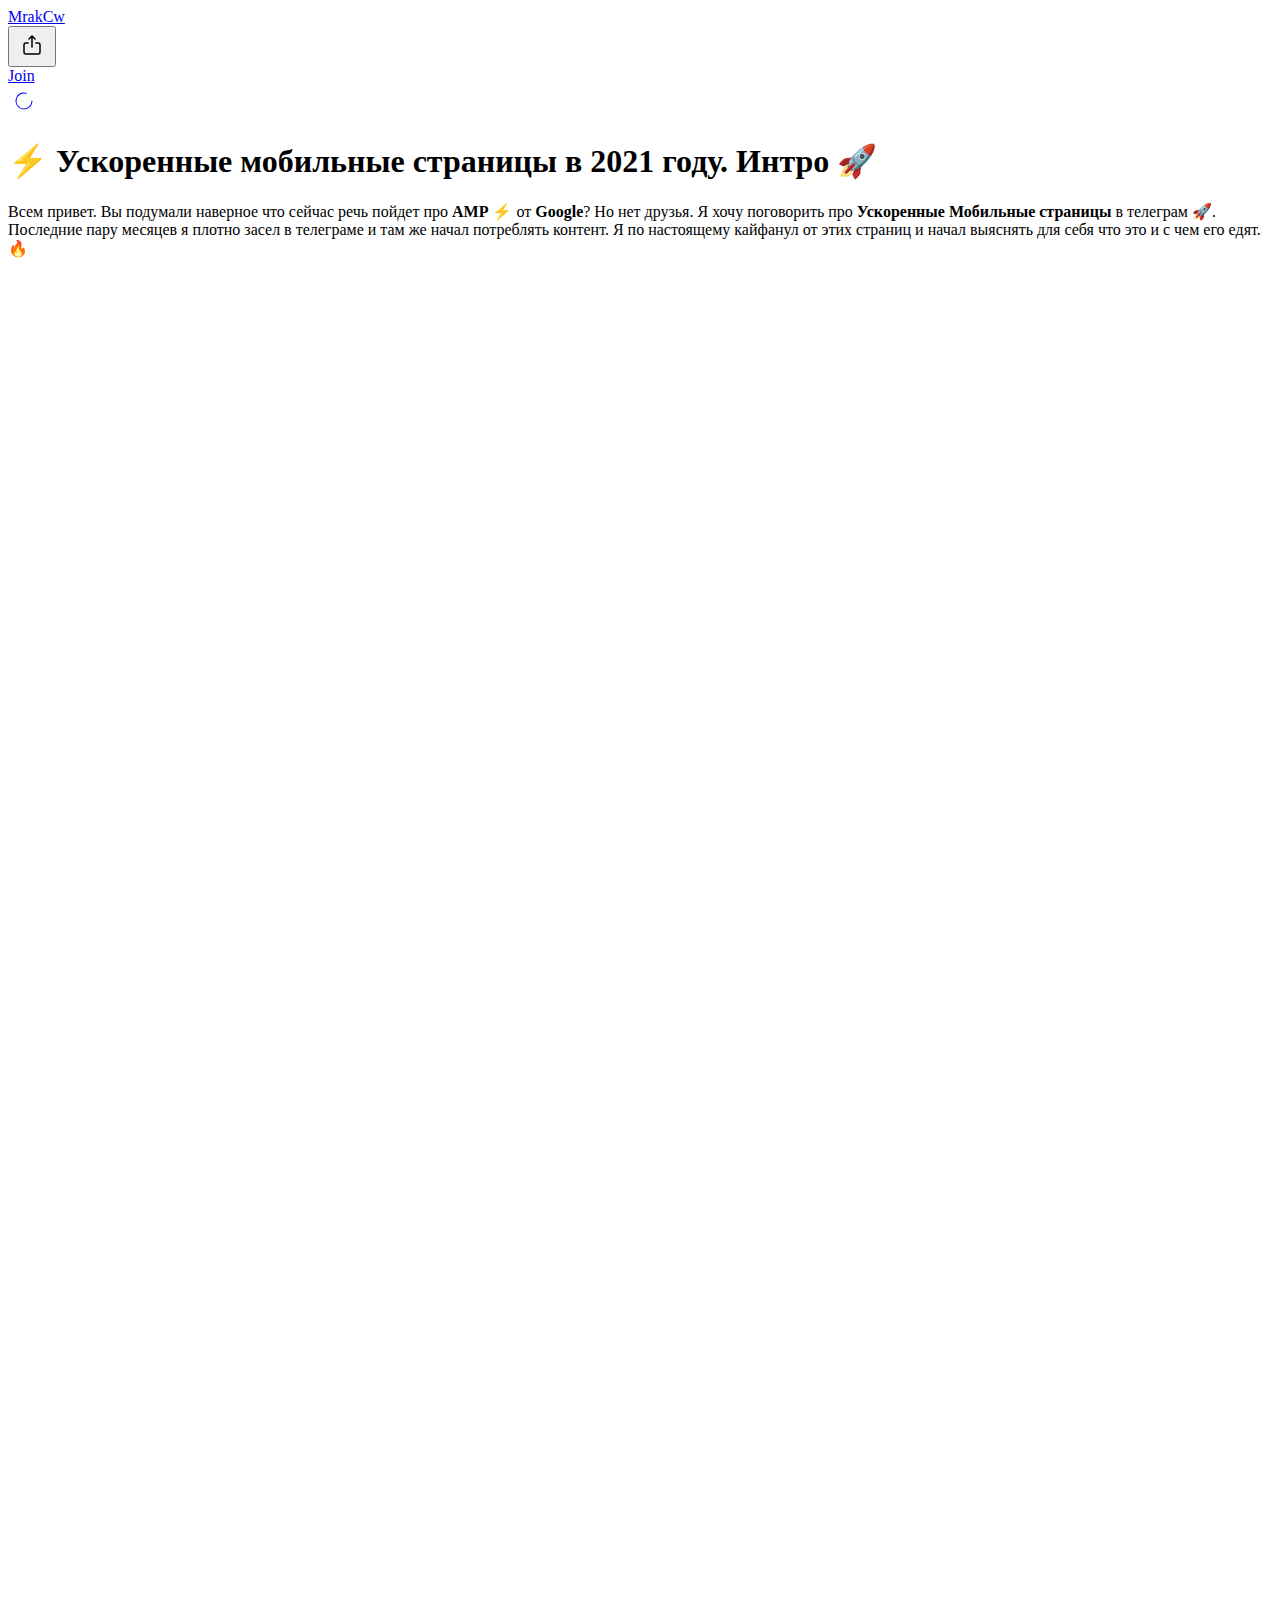
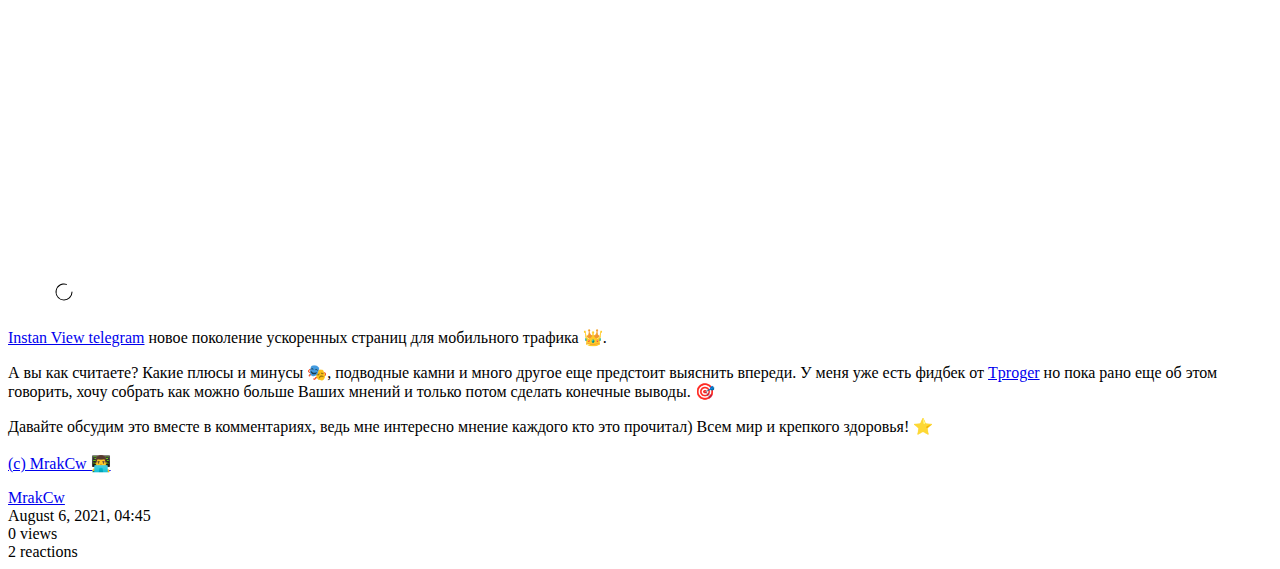
<file: blog/instant-view/index.html>
<!DOCTYPE html>
<html data-vue-meta-server-rendered lang="en" data-theme="auto" data-vue-meta="%7B%22lang%22:%7B%22tt%22:%22en%22%7D,%22data-theme%22:%7B%22tt%22:%22auto%22%7D%7D">

	<head>
		<meta name="robots" content="noindex, nofollow, noarchive">
		<title>⚡ Ускоренные мобильные страницы в 2021 году. Интро 🚀 — Teletype</title>
		<meta data-vue-meta="tt" http-equiv="content-type" content="text/html; charset=UTF-8" data-vmid="content-type">
		<meta data-vue-meta="tt" name="viewport" content="width=device-width, initial-scale=1, user-scalable=no" data-vmid="viewport">
		<meta data-vue-meta="tt" name="apple-mobile-web-app-capable" content="yes" data-vmid="apple-mobile-web-app-capable">
		<meta data-vue-meta="tt" name="apple-mobile-web-app-status-bar-style" content="default" data-vmid="apple-mobile-web-app-status-bar-style">
		<meta data-vue-meta="tt" property="og:url" content="https://blog.mrakcw.cc.ua//instant-view?cda=" data-vmid="og:url">
		<meta data-vue-meta="tt" property="og:site_name" content="Teletype" data-vmid="og:site_name">
		<meta data-vue-meta="tt" property="fb:app_id" content="560168947526654" data-vmid="fb:app_id">
		<meta data-vue-meta="tt" property="tg:site_verification" content="g7j8/rPFXfhyrq5q0QQV7EsYWv4=" data-vmid="tg:site_verification">
		<meta data-vue-meta="tt" property="fb:pages" content="124472808071141" data-vmid="fb:pages">
		<meta data-vue-meta="tt" property="twitter:card" content="summary_large_image" data-vmid="twitter:card">
		<meta data-vue-meta="tt" name="format-detection" content="telephone=no" data-vmid="format-detection">
		<meta data-vue-meta="tt" property="og:type" content="article" data-vmid="og:type">
		<meta data-vue-meta="tt" name="author" content="MrakCw" data-vmid="name:author">
		<meta data-vue-meta="tt" name="description" content="Всем привет. Вы подумали наверное что сейчас речь пойдет про AMP ⚡ от Google? Но нет друзья. Я хочу поговорить про Ускоренные Мобильные..." data-vmid="name:description">
		<meta data-vue-meta="tt" property="author" content="MrakCw" data-vmid="prop:author">
		<meta data-vue-meta="tt" property="og:updated_time" content="2021-12-14T23:29:56.238Z" data-vmid="og:updated_time">
		<meta data-vue-meta="tt" property="og:title" content="⚡ Ускоренные мобильные страницы в 2021 году. Интро 🚀" data-vmid="og:title">
		<meta data-vue-meta="tt" property="twitter:title" content="⚡ Ускоренные мобильные страницы в 2021 году. Интро 🚀" data-vmid="twitter:title">
		<meta data-vue-meta="tt" property="og:description" content="Всем привет. Вы подумали наверное что сейчас речь пойдет про AMP ⚡ от Google? Но нет друзья. Я хочу поговорить про Ускоренные Мобильные..." data-vmid="og:description">
		<meta data-vue-meta="tt" property="twitter:description" content="Всем привет. Вы подумали наверное что сейчас речь пойдет про AMP ⚡ от Google? Но нет друзья. Я хочу поговорить про Ускоренные Мобильные..." data-vmid="twitter:description">
		<meta data-vue-meta="tt" property="og:image" content="https://img2.teletype.in/files/51/7e/517e6f67-a744-4895-b483-4a65f1fc4f0d.png" data-vmid="og:image">
		<meta data-vue-meta="tt" property="twitter:image" content="https://img2.teletype.in/files/51/7e/517e6f67-a744-4895-b483-4a65f1fc4f0d.png" data-vmid="twitter:image">
		<meta data-vue-meta="tt" property="og:image:type" content="image/png" data-vmid="og:image:type">
		<meta data-vue-meta="tt" property="og:image:width" content="1200" data-vmid="og:image:width">
		<meta data-vue-meta="tt" property="og:image:height" content="630" data-vmid="og:image:height">
		<meta data-vue-meta="tt" property="article:author" content="MrakCw" data-vmid="article:author">
		<meta data-vue-meta="tt" property="article:author_url" content="https://blog.mrakcw.cc.ua/" data-vmid="article:author_url">
		<meta data-vue-meta="tt" property="article:published_time" content="2021-08-06T04:45:35.207Z" data-vmid="article:published_time">
		<meta data-vue-meta="tt" property="article:modified_time" content="2021-12-14T23:29:56.238Z" data-vmid="article:modified_time">

		<link rel="icon" type="image/x-icon" href="/favicon.ico" data-vmid="fav:ico">
		<link rel="icon" type="image/svg+xml" href="https://teletype.in/static/images/favicon.00a79e5cb99b54eefcbc24ef42b63b6a.svg" data-vmid="fav:svg">
		<link rel="apple-touch-icon" href="https://teletype.in/static/images/apple-touch-icon.13a32bb54bdfb592c7f574ad53849ba2.png" data-vmid="ati">
		<link data-vue-meta="tt" rel="search" type="application/opensearchdescription+xml" title="Teletype" href="https://teletype.in/opensearch.xml" data-vmid="opensearch">
		<link data-vue-meta="tt" rel="cannonical" href="/instant-view" data-vmid="cannonical">
		<link data-vue-meta="tt" rel="alternate" href="/instant-view" hreflang="x-default" data-vmid="alt:lang">
		<link rel="preload" href="https://teletype.in/static/vendors~main.3abf5102fea84c6afeb0.js" as="script">
		<link rel="preload" href="https://teletype.in/static/main.3abf5102fea84c6afeb0.css" as="style">
		<link rel="preload" href="https://teletype.in/static/main.3abf5102fea84c6afeb0.js" as="script">
		<link rel="prefetch" href="https://teletype.in/static/OneSignalSDKUpdaterWorker.js">
		<link rel="prefetch" href="https://teletype.in/static/OneSignalSDKWorker.js">
		<link rel="prefetch" href="https://teletype.in/static/article-misc.3abf5102fea84c6afeb0.css">
		<link rel="prefetch" href="https://teletype.in/static/article-misc.3abf5102fea84c6afeb0.js">
		<link rel="prefetch" href="https://teletype.in/static/comments.3abf5102fea84c6afeb0.css">
		<link rel="prefetch" href="https://teletype.in/static/comments.3abf5102fea84c6afeb0.js">
		<link rel="prefetch" href="https://teletype.in/static/editor-page.3abf5102fea84c6afeb0.css">
		<link rel="prefetch" href="https://teletype.in/static/editor-page.3abf5102fea84c6afeb0.js">
		<link rel="prefetch" href="https://teletype.in/static/lebedev.3abf5102fea84c6afeb0.css">
		<link rel="prefetch" href="https://teletype.in/static/lebedev.3abf5102fea84c6afeb0.js">
		<link rel="prefetch" href="https://teletype.in/static/login-page.3abf5102fea84c6afeb0.css">
		<link rel="prefetch" href="https://teletype.in/static/login-page.3abf5102fea84c6afeb0.js">
		<link rel="prefetch" href="https://teletype.in/static/main-page.3abf5102fea84c6afeb0.css">
		<link rel="prefetch" href="https://teletype.in/static/main-page.3abf5102fea84c6afeb0.js">
		<link rel="prefetch" href="https://teletype.in/static/popups.3abf5102fea84c6afeb0.css">
		<link rel="prefetch" href="https://teletype.in/static/popups.3abf5102fea84c6afeb0.js">
		<link rel="prefetch" href="https://teletype.in/static/search-page.3abf5102fea84c6afeb0.css">
		<link rel="prefetch" href="https://teletype.in/static/search-page.3abf5102fea84c6afeb0.js">
		<link rel="prefetch" href="https://teletype.in/static/varlamov.3abf5102fea84c6afeb0.css">
		<link rel="prefetch" href="https://teletype.in/static/varlamov.3abf5102fea84c6afeb0.js">
		<link rel="prefetch" href="https://teletype.in/static/vendors~editor.3abf5102fea84c6afeb0.js">
		<link rel="prefetch" href="https://teletype.in/static/vendors~editor~highlight.3abf5102fea84c6afeb0.js">
		<link rel="stylesheet" href="https://teletype.in/static/main.3abf5102fea84c6afeb0.css">
	</head>

	<body>
		<div id="app" data-server-rendered="true">
			<div class="layout" data-v-0dfba350>
				<div class="menu" data-v-50a2fa34 data-v-0dfba350>
					<div class="menu__backdrop" data-v-50a2fa34></div>
					<div class="menu__wrap" data-v-50a2fa34>
						<div class="menu__item m_wrap" data-v-50a2fa34><a href="/" class="lnk menu__blog router-link-active" data-v-50a2fa34>
								<div class="menu__blog_userpic" style="background-image:url('https://img3.teletype.in/files/ae/2f/ae2f2a77-b607-4a4f-b045-aeb695aa144a.jpeg');" data-v-50a2fa34></div>
								<div class="menu__blog_name" data-v-50a2fa34>MrakCw</div>
							</a>
							<!---->
						</div>
						<div class="menu__split" data-v-50a2fa34></div>
						<div class="menu__item" data-v-50a2fa34>
							<!---->
							<div class="menu__buttons" data-v-50a2fa34>
								<!----><button title="Share" class="iconButton" data-v-25e88d98 data-v-0dfba350><svg xmlns="http://www.w3.org/2000/svg" width="32" height="32" fill="currentColor" viewBox="0 0 32 32" class="iconButton__icon icon" data-v-0dfba350>
										<path fill-rule="evenodd" d="M7.25 16A2.75 2.75 0 0110 13.25h2a.75.75 0 010 1.5h-2c-.69 0-1.25.56-1.25 1.25v7c0 .69.56 1.25 1.25 1.25h12c.69 0 1.25-.56 1.25-1.25v-7c0-.69-.56-1.25-1.25-1.25h-2a.75.75 0 010-1.5h2A2.75 2.75 0 0124.75 16v7A2.75 2.75 0 0122 25.75H10A2.75 2.75 0 017.25 23v-7z" clip-rule="evenodd"></path>
										<path fill-rule="evenodd" d="M16 6.25c.209 0 .398.085.534.223L19.53 9.47a.75.75 0 11-1.06 1.06l-1.72-1.72V18a.75.75 0 01-1.5 0V8.811l-1.719 1.72a.75.75 0 11-1.06-1.061l2.999-3a.75.75 0 01.53-.22z" clip-rule="evenodd"></path>
									</svg>
									<!---->
									<!----></button>
								<!---->
								<!----><a href="https://teletype.in/login/registration?redir=https%3A%2F%2Fblog.mrakcw.cc.ua%2Finstant-view%3Fcda%3D" type="filled" class="button m_color_action m_type_filled m_border_rounded" data-v-c7deb9d8 data-v-50a2fa34>
									<div class="button__content" data-v-c7deb9d8>
										<!----><span class="button__text" data-v-c7deb9d8>Join</span>
										<!---->
									</div>
									<div class="button__loading" data-v-c7deb9d8><svg xmlns="http://www.w3.org/2000/svg" width="32" height="32" fill="currentColor" viewBox="0 0 32 32" class="icon" data-v-c7deb9d8>
											<path fill-rule="evenodd" d="M7.5 16a8.5 8.5 0 0111.156-8.077.5.5 0 11-.312.95A7.5 7.5 0 1023.5 16a.5.5 0 011 0 8.5 8.5 0 01-17 0z" clip-rule="evenodd"></path>
										</svg></div>
									<!---->
								</a></div>
						</div>
					</div>
					<!---->
				</div>
				<div class="layout__content m_main article" data-v-0dfba350>
					<div itemscope="itemscope" itemtype="http://schema.org/Article" class="article__container" data-v-0dfba350>
						<header class="article__header" data-v-0dfba350>
							<div class="article__status" data-v-0dfba350>
								<!---->
								<!---->
							</div>
							<!---->
							<h1 itemprop="headline" class="article__header_title" data-v-0dfba350>⚡ Ускоренные мобильные страницы в 2021 году. Интро 🚀</h1>
						</header>
						<article itemprop="articleBody" class="article__content text" data-v-0dfba350>
							<p data-anchor="t0X5" data-node-id="1"><a name="t0X5"></a>Всем привет. Вы подумали наверное что сейчас речь пойдет про <strong data-node-id="2">AMP</strong> ⚡ от <strong data-node-id="3">Google</strong>? Но нет друзья. Я хочу поговорить про <strong data-node-id="4">Ускоренные Мобильные страницы </strong>в телеграм 🚀. Последние пару месяцев я плотно засел в телеграме и там же начал потреблять контент. Я по настоящему кайфанул от этих страниц и начал выяснять для себя что это и с чем его едят. 🔥</p>
							<figure itemscope="itemscope" itemtype="http://schema.org/ImageObject" data-anchor="ecIT" data-node-id="5" class="m_column"><a name="ecIT"></a>
								<div class="wrap"><noscript><img src="https://img2.teletype.in/files/94/1e/941e5517-684c-4100-8ccd-b7962419b8f5.png" itemprop="contentUrl" id="ecIT" width="1250" height="1598"></noscript><svg version="1.1" width="1250" viewBox="0 0 1250 1598" class="spacer"></svg>
									<div class="loader">
										<div class="preloader m_central" data-v-029decd4><svg xmlns="http://www.w3.org/2000/svg" width="32" height="32" fill="currentColor" viewBox="0 0 32 32" class="icon" data-v-029decd4>
												<path fill-rule="evenodd" d="M7.5 16a8.5 8.5 0 0111.156-8.077.5.5 0 11-.312.95A7.5 7.5 0 1023.5 16a.5.5 0 011 0 8.5 8.5 0 01-17 0z" clip-rule="evenodd"></path>
											</svg></div>
									</div>
								</div>
								<!---->
							</figure>
							<p data-anchor="OmVS" data-node-id="7"><a name="OmVS"></a><a href="https://instantview.telegram.org/" target="_blank" data-node-id="8">Instan View telegram</a> новое поколение ускоренных страниц для мобильного трафика 👑. </p>
							<p data-anchor="icX4" data-node-id="9"><a name="icX4"></a>А вы как считаете? Какие плюсы и минусы 🎭, подводные камни и много другое еще предстоит выяснить впереди. У меня уже есть фидбек от <a href="https://tproger.ru/" target="_blank" data-node-id="10">Tproger</a> но пока рано еще об этом говорить, хочу собрать как можно больше Ваших мнений и только потом сделать<strong data-node-id="11"> </strong>конечные выводы. 🎯</p>
							<p data-anchor="x4fT" data-node-id="12"><a name="x4fT"></a>Давайте обсудим это вместе в комментариях, ведь мне интересно мнение каждого кто это прочитал) Всем мир и крепкого здоровья! ⭐<br><br><a href="https://mrakcw.cc.ua/" target="_blank" data-node-id="13">(c) MrakCw 👨‍💻</a></p>
						</article>
						<!---->
						<div class="article__info" data-v-0dfba350>
							<div class="article__info_section" data-v-0dfba350>
								<div class="articleInfo" data-v-9cecee1c data-v-0dfba350>
									<!----><a href="/" class="lnk articleInfo__item m_link router-link-active m_link" data-v-9cecee1c><span class="articleInfo__item_text" data-v-9cecee1c>MrakCw</span></a>
									<div class="articleInfo__item" data-v-9cecee1c><span class="articleInfo__item_text" data-v-9cecee1c>August 6, 2021, 04:45</span></div>
									<div class="articleInfo__item" data-v-9cecee1c>
										<!----><span class="articleInfo__item_text" data-v-9cecee1c>0</span><span class="articleInfo__item_text" data-v-9cecee1c> views</span></div>
									<!---->
									<div class="articleInfo__item" data-v-9cecee1c>
										<!----><span class="articleInfo__item_text" data-v-9cecee1c>2</span><span class="articleInfo__item_text" data-v-9cecee1c> reactions</span></div>
									<!---->
								</div>
							</div>
							<!---->
							<!---->
							<!---->
							<!---->
							<!---->
							<!---->
						</div>
					</div>
					<!---->
				</div>
			</div>
			<!---->
			<!---->
			<!---->
			<!---->
			<!---->
			<!---->
			<!---->
			<!---->
		</div>
		<script>
			window.__INITIAL_STATE__ = {
				"config": {
					"version": "4.21.1",
					"app_version": "4.21.1-3138",
					"build_number": 3138,
					"app": {
						"name": "teletype",
						"title": "Teletype",
						"url": {
							"assets": "https:\u002F\u002Fteletype.in",
							"media": "https:\u002F\u002Fteletype.in\u002Ffiles",
							"site": "https:\u002F\u002Fteletype.in",
							"api": "https:\u002F\u002Fteletype.in\u002Fapi",
							"updater": "wss:\u002F\u002Fteletype.in\u002Fupdater",
							"media_api": "https:\u002F\u002Fteletype.in\u002Fmedia"
						},
						"links": {
							"tos": "https:\u002F\u002Fjournal.teletype.in\u002Flegal",
							"journal": "https:\u002F\u002Fjournal.teletype.in\u002F",
							"privacy": "https:\u002F\u002Fjournal.teletype.in\u002Flegal-privacy",
							"domains": "https:\u002F\u002Fjournal.teletype.in\u002Fdomains",
							"features": "https:\u002F\u002Fjournal.teletype.in\u002Ffeatures",
							"updates": "https:\u002F\u002Fjournal.teletype.in\u002F+updates",
							"email": "mailbox@teletype.in"
						},
						"service": {
							"facebook": "560168947526654",
							"facebook_pages": "124472808071141",
							"vk": "5866492",
							"metrika": "42100904",
							"ga": "G-74SRE9LWC4",
							"facebook_pixel": "2021101668138555",
							"google": "589698636327-74fehjo4inhlnkc237ulk51petqlem42.apps.googleusercontent.com",
							"tg_iv": "g7j8\u002FrPFXfhyrq5q0QQV7EsYWv4=",
							"tg_login": "TeletypeAppBot",
							"twitch_id": "lxc0c8o0u0l42bo1smeno623bnlxhs",
							"twitch_redirect": "https:\u002F\u002Fteletype.in\u002F.twitch-callback",
							"apple_id": "in.teletype.web",
							"apple_redirect": "https:\u002F\u002Fteletype.in\u002F.siwa",
							"recaptcha": "6Lf-zgAVAAAAAJIxQX0tdkzpFySG2e607DdgqRF-"
						},
						"pushes": {
							"app_id": "9185fd40-8599-4ea3-a2e7-f4e88560970e",
							"auto_register": false,
							"notify_button": false,
							"iframe_path": "pushes",
							"subscribe_path": "pushes\u002Fsubscribe"
						},
						"domains": {
							"protocol": "http:",
							"port": null
						},
						"articles_on_page": 10,
						"max_users_topics": 10,
						"max_menu_items": 10,
						"max_user_blogs": 5,
						"autosave_timeout": 15000,
						"views_scrolls": 5000,
						"articles_reactions": {
							"default": ["👍", "👎"],
							"max_uniq": 10
						},
						"comments": {
							"can_edit_period": 300000,
							"autoupdate_period": 15000,
							"max_depth": 3,
							"compact_from": 2,
							"thread_collapse": 25,
							"whitelist": {
								"formats": ["bold", "italic", "strike", "code", "link", "code"],
								"items": ["p", "blockquote", "pre", "image", "youtube", "vimeo"]
							}
						},
						"media": {
							"accept": [{
								"ext": ".jpg",
								"type": "jpg",
								"types": ["image\u002Fjpeg"]
							}, {
								"ext": ".png",
								"type": "png",
								"types": ["image\u002Fpng"]
							}, {
								"ext": ".gif",
								"type": "gif",
								"types": ["image\u002Fgif"]
							}],
							"max_size": 5242880,
							"max_userpic_size": 1048576
						},
						"langs": {
							"aliases": {
								"ru": ["ru", "be", "uk", "ky", "ab", "mo", "et", "lv"],
								"en": ["en"]
							},
							"default": "en"
						}
					},
					"data": {
						"ttl": {
							"account": 60000,
							"blog_articles": 600000,
							"showcase": 60000,
							"article": 60000,
							"blog": 5000,
							"search": 5000,
							"unsplash": 60000,
							"comments": 15000,
							"notifications": 60000,
							"emoji": 10000000
						}
					}
				},
				"domain": "blog.mrakcw.cc.ua",
				"timezone": 0,
				"lid": "47b0b251-8f7d-5ba9-8ce3-97ef0ab5011c",
				"url": "https:\u002F\u002Fblog.mrakcw.cc.ua\u002F\u002Finstant-view?cda=",
				"account": {
					"_loading": false,
					"id": null,
					"blog_id": null,
					"blogs": null,
					"can_create_blog": null,
					"uri": null,
					"selected_blog": null,
					"lang": null,
					"darkmode": null,
					"popup_open": false
				},
				"langs": {
					"lang": "en"
				},
				"user_ga": "UA-208925477-1",
				"articles": {
					"items": {
						"3776892": {
							"id": 3776892,
							"uri": "instant-view",
							"created_at": "2021-08-06T04:45:35.207Z",
							"published_at": "2021-08-06T04:45:35.208Z",
							"last_edited_at": "2021-12-14T23:29:56.238Z",
							"title": "⚡ Ускоренные мобильные страницы в 2021 году. Интро 🚀",
							"text": "\u003Cdocument\u003E\n\u003Cp anchor=\"t0X5\"\u003EВсем привет. Вы подумали наверное что сейчас речь пойдет про \u003Cstrong\u003EAMP\u003C\u002Fstrong\u003E ⚡ от \u003Cstrong\u003EGoogle\u003C\u002Fstrong\u003E? Но нет друзья. Я хочу поговорить про \u003Cstrong\u003EУскоренные Мобильные страницы \u003C\u002Fstrong\u003Eв телеграм 🚀. Последние пару месяцев я плотно засел в телеграме и там же начал потреблять контент. Я по настоящему кайфанул от этих страниц и начал выяснять для себя что это и с чем его едят. 🔥\u003C\u002Fp\u003E\n\u003Cimage src=\"https:\u002F\u002Fimg2.teletype.in\u002Ffiles\u002F94\u002F1e\u002F941e5517-684c-4100-8ccd-b7962419b8f5.png\" anchor=\"ecIT\" size=\"column\" width=1250 height=1598 naturalWidth=1250 naturalHeight=1598\u003E\n\u003Ccaption\u003E\u003C\u002Fcaption\u003E\n\u003C\u002Fimage\u003E\n\u003Cp anchor=\"OmVS\"\u003E\u003Ca href=\"https:\u002F\u002Finstantview.telegram.org\u002F\"\u003EInstan View telegram\u003C\u002Fa\u003E новое поколение ускоренных страниц для мобильного трафика 👑. \u003C\u002Fp\u003E\n\u003Cp anchor=\"icX4\"\u003EА вы как считаете? Какие плюсы и минусы 🎭, подводные камни и много другое еще предстоит выяснить впереди. У меня уже есть фидбек от \u003Ca href=\"https:\u002F\u002Ftproger.ru\u002F\"\u003ETproger\u003C\u002Fa\u003E но пока рано еще об этом говорить, хочу собрать как можно больше Ваших мнений и только потом сделать\u003Cstrong\u003E \u003C\u002Fstrong\u003Eконечные выводы. 🎯\u003C\u002Fp\u003E\n\u003Cp anchor=\"x4fT\"\u003EДавайте обсудим это вместе в комментариях, ведь мне интересно мнение каждого кто это прочитал) Всем мир и крепкого здоровья! ⭐\n\n\u003Ca href=\"https:\u002F\u002Fmrakcw.cc.ua\u002F\"\u003E(c) MrakCw 👨‍💻\u003C\u002Fa\u003E\u003C\u002Fp\u003E\n\u003C\u002Fdocument\u003E",
							"cut": "\u003Cdocument\u003E\n\u003Cimage src=\"https:\u002F\u002Fimg2.teletype.in\u002Ffiles\u002F94\u002F1e\u002F941e5517-684c-4100-8ccd-b7962419b8f5.png\" anchor=\"ecIT\" size=\"column\" width=1250 height=1598 naturalWidth=1250 naturalHeight=1598 \u002F\u003E\n\u003Cp\u003EВсем привет. Вы подумали наверное что сейчас речь пойдет про AMP ⚡ от Google? Но нет друзья. Я хочу поговорить про Ускоренные Мобильные страницы в телеграм 🚀. Последние пару месяцев я плотно засел в телеграме и там же начал потреблять контент. Я по настоящему кайфанул от этих страниц и начал выяснять для себя что это и с чем его едят. 🔥\u003C\u002Fp\u003E\n\u003C\u002Fdocument\u003E",
							"sharing_title": null,
							"sharing_text": "Всем привет. Вы подумали наверное что сейчас речь пойдет про AMP ⚡ от Google? Но нет друзья. Я хочу поговорить про Ускоренные Мобильные...",
							"sharing_image": "https:\u002F\u002Fimg2.teletype.in\u002Ffiles\u002F51\u002F7e\u002F517e6f67-a744-4895-b483-4a65f1fc4f0d.png",
							"sharing_type": "image",
							"comments_enabled": true,
							"reactions_enabled": true,
							"visibility": "all",
							"allow_indexing": true,
							"adult": false,
							"heading_style": {},
							"views": null,
							"comments": null,
							"reactions": "2",
							"author_id": 688102,
							"creator_id": 688102,
							"author": {
								"id": 688102,
								"uri": "mrakcw",
								"domain": "blog.mrakcw.cc.ua",
								"domain_https": true,
								"name": "MrakCw",
								"userpic": "https:\u002F\u002Fimg3.teletype.in\u002Ffiles\u002Fae\u002F2f\u002Fae2f2a77-b607-4a4f-b045-aeb695aa144a.jpeg",
								"list_style": null,
								"verified": false,
								"comments_enabled": true,
								"reactions_enabled": true,
								"show_teammates": true
							},
							"creator": {
								"id": 688102,
								"uri": "mrakcw",
								"domain": "blog.mrakcw.cc.ua",
								"domain_https": true,
								"name": "MrakCw",
								"userpic": "https:\u002F\u002Fimg3.teletype.in\u002Ffiles\u002Fae\u002F2f\u002Fae2f2a77-b607-4a4f-b045-aeb695aa144a.jpeg",
								"verified": false
							},
							"topics": null,
							"related_articles": [],
							"_loadTime": 1639540652242
						}
					},
					"loading": false,
					"neighbors": {}
				},
				"error": null,
				"defer": null,
				"inited": false,
				"user_ym": null,
				"feed": {
					"list": null,
					"popular": null,
					"trending": null,
					"featured": null,
					"suggestions": null
				},
				"articles_reactions": {
					"items": {},
					"loading": false
				},
				"comments": {
					"loading": false,
					"items": {}
				},
				"blogs": {
					"items": [],
					"blocked_teammates": [],
					"blocked_users": [],
					"settings": {
						"items": [],
						"suggests": {
							"teammates": [],
							"topics": []
						},
						"settings": {
							"open": false,
							"blog_id": null,
							"section": null
						},
						"new_blog": {
							"open": false
						}
					}
				},
				"blog_articles": {
					"loading": false,
					"items": {}
				},
				"search": {
					"loading": {
						"search": false,
						"suggest": false
					},
					"search": {
						"query": "",
						"blog_id": null,
						"articles": [],
						"blogs": [],
						"offset": {
							"blogs": 0,
							"articles": 0
						},
						"total": {
							"blogs": 0,
							"articles": 0
						}
					},
					"suggest": []
				},
				"drafts": {
					"items": []
				},
				"imports": {
					"items": [],
					"loading": false
				},
				"emojis": {
					"data": [],
					"loading": null,
					"loadTime": 0,
					"query": ""
				},
				"varlamov": {
					"footer": [],
					"trending": [],
					"youtube": [],
					"socials": {},
					"about": {},
					"editorial": {},
					"_full": null,
					"_loaded": false,
					"_loadTime": 0
				}
			};
			(function () {
				var s;
				(s = document.currentScript || document.scripts[document.scripts.length - 1]).parentNode.removeChild(s);
			}());
		</script>
		<script src="https://teletype.in/static/vendors~main.3abf5102fea84c6afeb0.js" defer></script>
		<script src="https://teletype.in/static/main.3abf5102fea84c6afeb0.js" defer></script>
		<script data-vmid="sgtag1" data-body="true" src="https://www.googletagmanager.com/gtag/js?id=G-74SRE9LWC4" async></script>
		<script data-vmid="sgtag2" data-body="true" type="application/javascript">
			window.dataLayer = window.dataLayer || [];

			function gtag() {
				dataLayer.push(arguments);
			};
			gtag('js', new Date());
			(function (s, u) {
				s && gtag('config', s);
				u && gtag('config', u);
			})('G-74SRE9LWC4', 'UA-208925477-1');
		</script>
		<script data-vmid="sfbevents" data-body="true" type="application/javascript">
			! function (f, b, e, v, n, t, s) {
				if (f.fbq) return;
				n = f.fbq = function () {
					n.callMethod ? n.callMethod.apply(n, arguments) : n.queue.push(arguments)
				};
				if (!f._fbq) f._fbq = n;
				n.push = n;
				n.loaded = !0;
				n.version = '2.0';
				n.queue = [];
				t = b.createElement(e);
				t.async = !0;
				t.src = v;
				s = b.getElementsByTagName(e)[0];
				s.parentNode.insertBefore(t, s)
			}(window, document, 'script', 'https://connect.facebook.net/en_US/fbevents.js');
		</script>
		<script data-vmid="smetrika" data-body="true" type="application/javascript">
			(function (m, e, t, r, i, k, a) {
				m[i] = m[i] || function () {
					(m[i].a = m[i].a || []).push(arguments)
				};
				m[i].l = 1 * new Date();
				k = e.createElement(t), a = e.getElementsByTagName(t)[0], k.async = 1, k.src = r, a.parentNode.insertBefore(k, a)
			})(window, document, "script", "https://mc.yandex.ru/metrika/tag.js", "ym");
			(function (c, o) {
				c && ym(c, "init", o);
			})('42100904', {
				clickmap: true,
				trackLinks: true,
				accurateTrackBounce: true,
				webvisor: false,
				trackHash: true
			});
			(function (c, o) {
				c && ym(c, "init", o);
			})('', {
				clickmap: true,
				trackLinks: true,
				accurateTrackBounce: true,
				webvisor: true,
				trackHash: true
			});
		</script>
		<noscript data-vmid="nsmetrika" data-body="true"><img src="https://mc.yandex.ru/watch/42100904" style="position:absolute; left:-9999px;" alt="" /></noscript><noscript data-vmid="nsfbpixep" data-body="true"><img src="https://www.facebook.com/tr?id=2021101668138555&ev=PageView&noscript=1" height="1" width="1" style="display:none" alt="" /></noscript>
	</body>

</html>
</file>
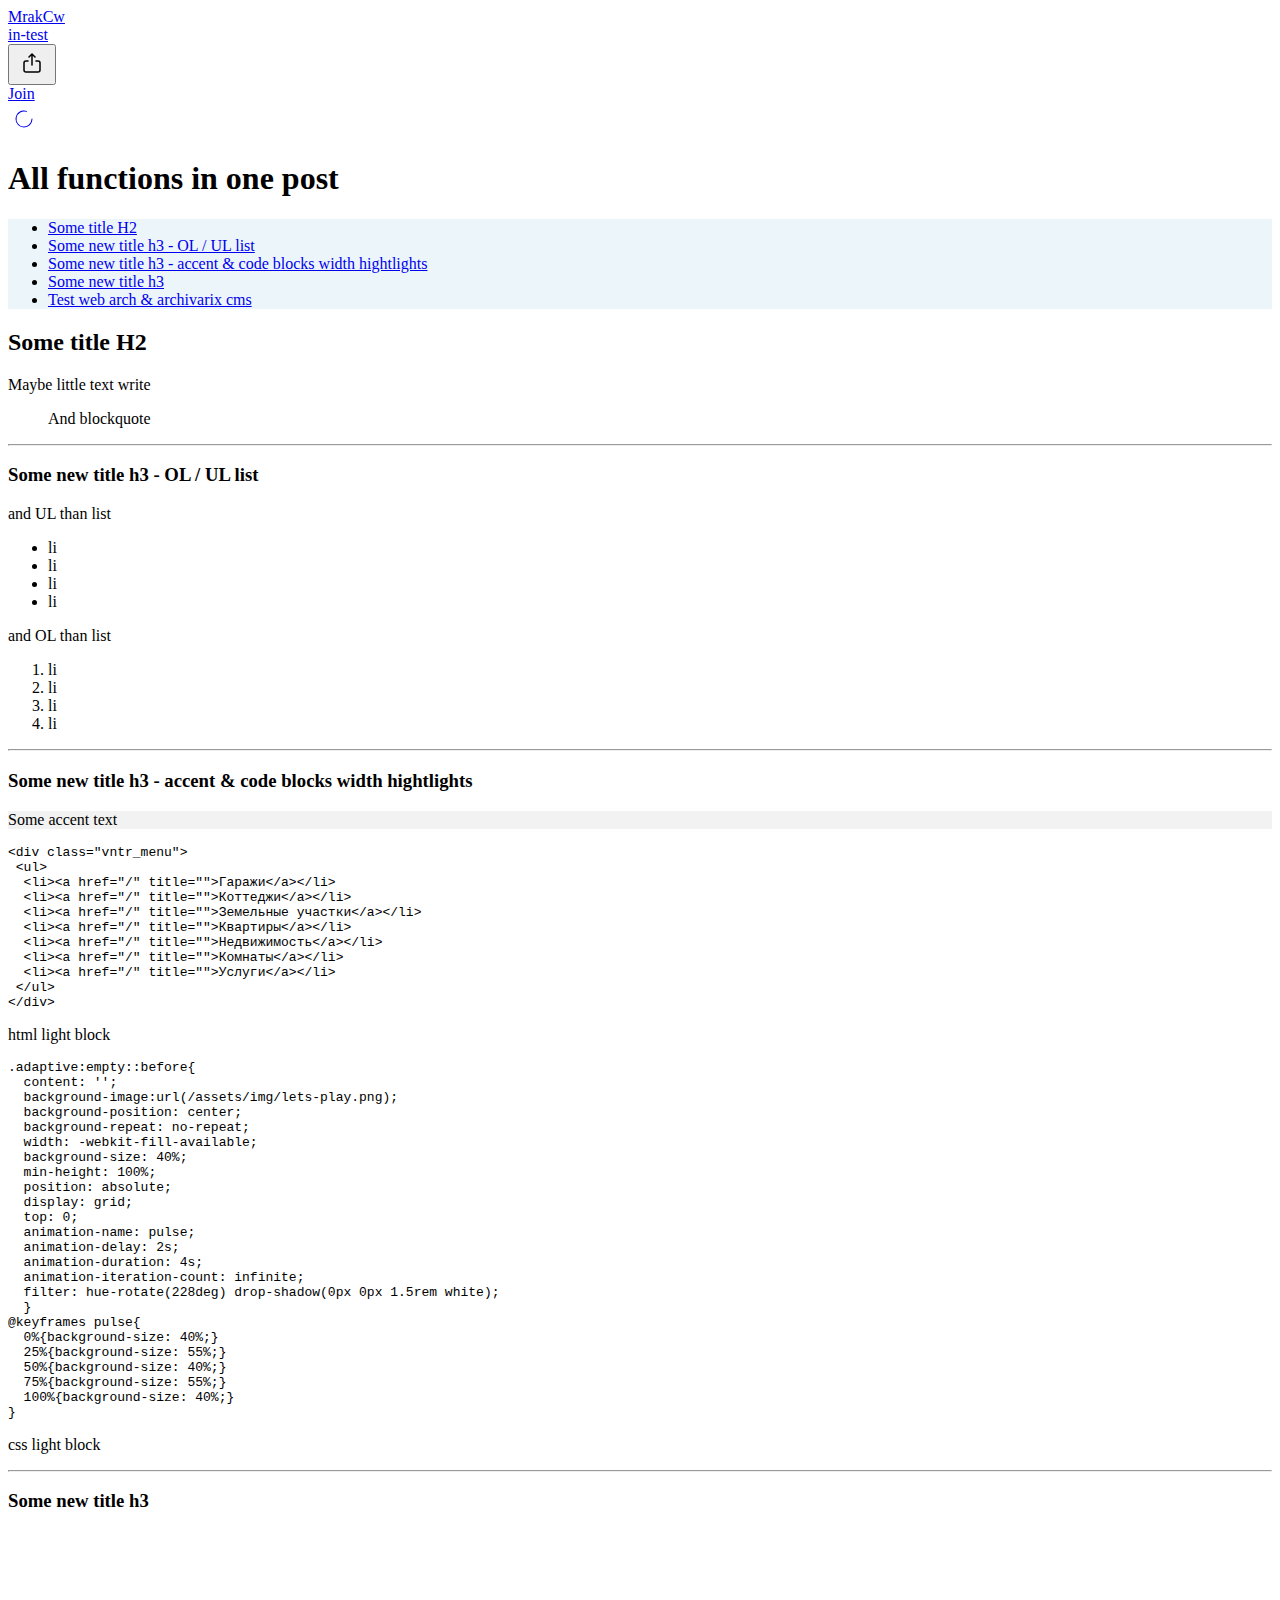
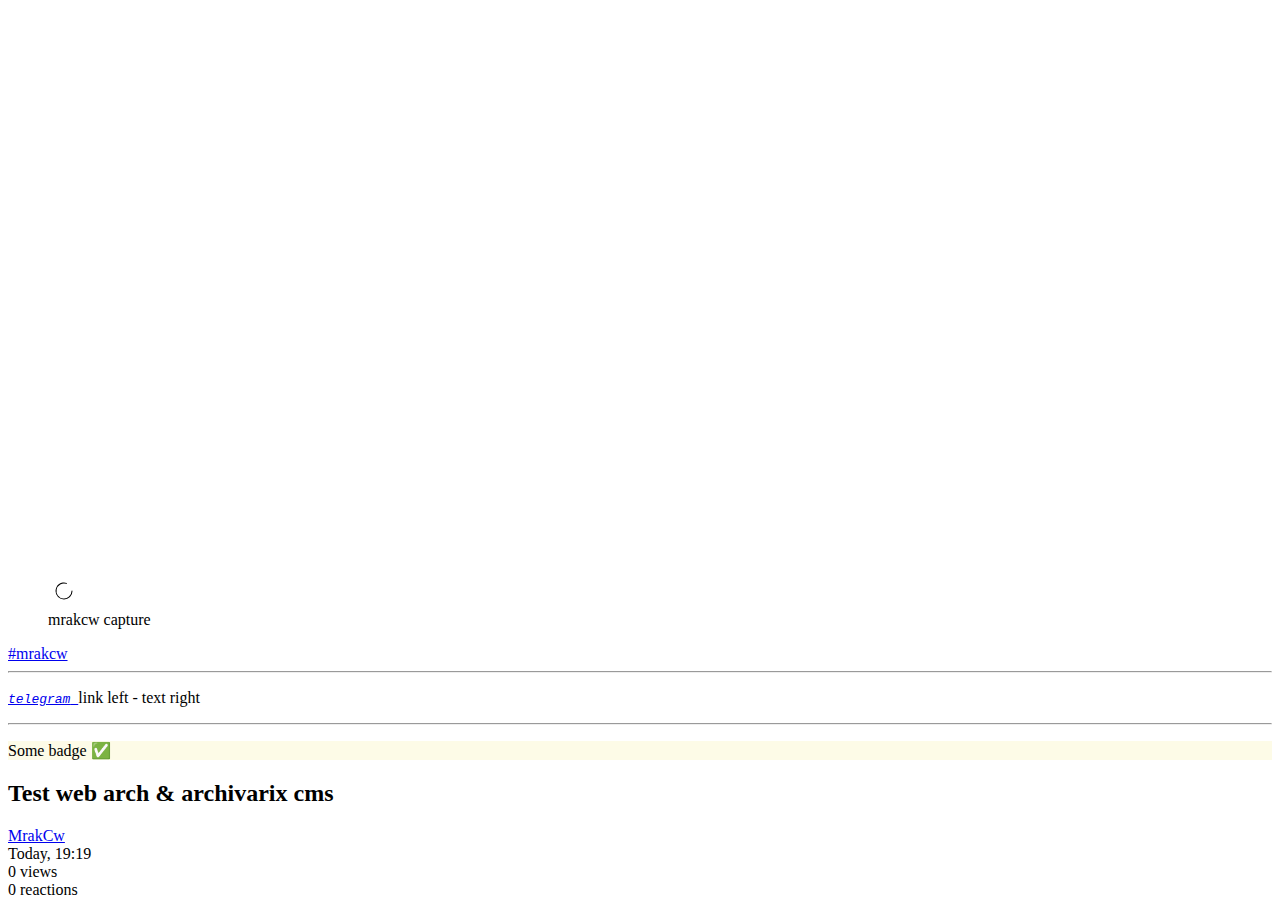
<file: blog/malaguti/index.html>
<!DOCTYPE html>
<html data-vue-meta-server-rendered lang="en" data-theme="auto" data-vue-meta="%7B%22lang%22:%7B%22tt%22:%22en%22%7D,%22data-theme%22:%7B%22tt%22:%22auto%22%7D%7D">

	<head>
	<meta name="robots" content="noindex, nofollow, noarchive">
		<title>All functions in one post — Teletype</title>
		<meta data-vue-meta="tt" http-equiv="content-type" content="text/html; charset=UTF-8" data-vmid="content-type">
		<meta data-vue-meta="tt" name="viewport" content="width=device-width, initial-scale=1, user-scalable=no" data-vmid="viewport">
		<meta data-vue-meta="tt" name="apple-mobile-web-app-capable" content="yes" data-vmid="apple-mobile-web-app-capable">
		<meta data-vue-meta="tt" name="apple-mobile-web-app-status-bar-style" content="default" data-vmid="apple-mobile-web-app-status-bar-style">
		<meta data-vue-meta="tt" property="og:url" content="https://blog.mrakcw.cc.ua//test-template?cda=" data-vmid="og:url">
		<meta data-vue-meta="tt" property="og:site_name" content="Teletype" data-vmid="og:site_name">
		<meta data-vue-meta="tt" property="fb:app_id" content="560168947526654" data-vmid="fb:app_id">
		<meta data-vue-meta="tt" property="tg:site_verification" content="g7j8/rPFXfhyrq5q0QQV7EsYWv4=" data-vmid="tg:site_verification">
		<meta data-vue-meta="tt" property="fb:pages" content="124472808071141" data-vmid="fb:pages">
		<meta data-vue-meta="tt" property="twitter:card" content="summary_large_image" data-vmid="twitter:card">
		<meta data-vue-meta="tt" name="robots" content="noindex" data-vmid="robots">
		<meta data-vue-meta="tt" name="format-detection" content="telephone=no" data-vmid="format-detection">
		<meta data-vue-meta="tt" property="og:type" content="article" data-vmid="og:type">
		<meta data-vue-meta="tt" name="author" content="MrakCw" data-vmid="name:author">
		<meta data-vue-meta="tt" name="description" content="Maybe little text write - desc" data-vmid="name:description">
		<meta data-vue-meta="tt" property="author" content="MrakCw" data-vmid="prop:author">
		<meta data-vue-meta="tt" property="og:updated_time" content="2021-12-15T23:47:40.992Z" data-vmid="og:updated_time">
		<meta data-vue-meta="tt" property="og:title" content="All functions in one post - title" data-vmid="og:title">
		<meta data-vue-meta="tt" property="twitter:title" content="All functions in one post - title" data-vmid="twitter:title">
		<meta data-vue-meta="tt" property="og:description" content="Maybe little text write - desc" data-vmid="og:description">
		<meta data-vue-meta="tt" property="twitter:description" content="Maybe little text write - desc" data-vmid="twitter:description">
		<meta data-vue-meta="tt" property="og:image" content="https://img4.teletype.in/files/b7/8a/b78a635c-84f6-41e0-b611-09643cd3e29d.jpeg" data-vmid="og:image">
		<meta data-vue-meta="tt" property="twitter:image" content="https://img4.teletype.in/files/b7/8a/b78a635c-84f6-41e0-b611-09643cd3e29d.jpeg" data-vmid="twitter:image">
		<meta data-vue-meta="tt" property="og:image:type" content="image/png" data-vmid="og:image:type">
		<meta data-vue-meta="tt" property="og:image:width" content="1200" data-vmid="og:image:width">
		<meta data-vue-meta="tt" property="og:image:height" content="630" data-vmid="og:image:height">
		<meta data-vue-meta="tt" property="article:section" content="in-test" data-vmid="article:section">
		<meta data-vue-meta="tt" property="article:author" content="MrakCw" data-vmid="article:author">
		<meta data-vue-meta="tt" property="article:author_url" content="https://blog.mrakcw.cc.ua/" data-vmid="article:author_url">
		<meta data-vue-meta="tt" property="article:published_time" content="2021-12-15T19:19:15.876Z" data-vmid="article:published_time">
		<meta data-vue-meta="tt" property="article:modified_time" content="2021-12-15T23:47:40.992Z" data-vmid="article:modified_time">

		<link rel="icon" type="image/x-icon" href="/favicon.ico" data-vmid="fav:ico">
		<link rel="icon" type="image/svg+xml" href="https://teletype.in/static/images/favicon.00a79e5cb99b54eefcbc24ef42b63b6a.svg" data-vmid="fav:svg">
		<link rel="apple-touch-icon" href="https://teletype.in/static/images/apple-touch-icon.13a32bb54bdfb592c7f574ad53849ba2.png" data-vmid="ati">
		<link data-vue-meta="tt" rel="search" type="application/opensearchdescription+xml" title="Teletype" href="https://teletype.in/opensearch.xml" data-vmid="opensearch">
		<link data-vue-meta="tt" rel="cannonical" href="/test-template" data-vmid="cannonical">
		<link data-vue-meta="tt" rel="alternate" href="/test-template" hreflang="x-default" data-vmid="alt:lang">
		<link rel="preload" href="https://teletype.in/static/vendors~main.3abf5102fea84c6afeb0.js" as="script">
		<link rel="preload" href="https://teletype.in/static/main.3abf5102fea84c6afeb0.css" as="style">
		<link rel="preload" href="https://teletype.in/static/main.3abf5102fea84c6afeb0.js" as="script">
		<link rel="prefetch" href="https://teletype.in/static/OneSignalSDKUpdaterWorker.js">
		<link rel="prefetch" href="https://teletype.in/static/OneSignalSDKWorker.js">
		<link rel="prefetch" href="https://teletype.in/static/article-misc.3abf5102fea84c6afeb0.css">
		<link rel="prefetch" href="https://teletype.in/static/article-misc.3abf5102fea84c6afeb0.js">
		<link rel="prefetch" href="https://teletype.in/static/comments.3abf5102fea84c6afeb0.css">
		<link rel="prefetch" href="https://teletype.in/static/comments.3abf5102fea84c6afeb0.js">
		<link rel="prefetch" href="https://teletype.in/static/editor-page.3abf5102fea84c6afeb0.css">
		<link rel="prefetch" href="https://teletype.in/static/editor-page.3abf5102fea84c6afeb0.js">
		<link rel="prefetch" href="https://teletype.in/static/lebedev.3abf5102fea84c6afeb0.css">
		<link rel="prefetch" href="https://teletype.in/static/lebedev.3abf5102fea84c6afeb0.js">
		<link rel="prefetch" href="https://teletype.in/static/login-page.3abf5102fea84c6afeb0.css">
		<link rel="prefetch" href="https://teletype.in/static/login-page.3abf5102fea84c6afeb0.js">
		<link rel="prefetch" href="https://teletype.in/static/main-page.3abf5102fea84c6afeb0.css">
		<link rel="prefetch" href="https://teletype.in/static/main-page.3abf5102fea84c6afeb0.js">
		<link rel="prefetch" href="https://teletype.in/static/popups.3abf5102fea84c6afeb0.css">
		<link rel="prefetch" href="https://teletype.in/static/popups.3abf5102fea84c6afeb0.js">
		<link rel="prefetch" href="https://teletype.in/static/search-page.3abf5102fea84c6afeb0.css">
		<link rel="prefetch" href="https://teletype.in/static/search-page.3abf5102fea84c6afeb0.js">
		<link rel="prefetch" href="https://teletype.in/static/varlamov.3abf5102fea84c6afeb0.css">
		<link rel="prefetch" href="https://teletype.in/static/varlamov.3abf5102fea84c6afeb0.js">
		<link rel="prefetch" href="https://teletype.in/static/vendors~editor.3abf5102fea84c6afeb0.js">
		<link rel="prefetch" href="https://teletype.in/static/vendors~editor~highlight.3abf5102fea84c6afeb0.js">
		<link rel="stylesheet" href="https://teletype.in/static/main.3abf5102fea84c6afeb0.css">
	</head>

	<body>
		<div id="app" data-server-rendered="true">
			<div class="layout" data-v-0dfba350>
				<div class="menu" data-v-50a2fa34 data-v-0dfba350>
					<div class="menu__backdrop" data-v-50a2fa34></div>
					<div class="menu__wrap" data-v-50a2fa34>
						<div class="menu__item m_wrap" data-v-50a2fa34><a href="/" class="lnk menu__blog router-link-active" data-v-50a2fa34>
								<div class="menu__blog_userpic" style="background-image:url('https://img3.teletype.in/files/ae/2f/ae2f2a77-b607-4a4f-b045-aeb695aa144a.jpeg');" data-v-50a2fa34></div>
								<div class="menu__blog_name" data-v-50a2fa34>MrakCw</div>
							</a>
							<div class="menu__topic" data-v-50a2fa34><a href="/+in-test" class="lnk menu__topic_name" data-v-50a2fa34>in-test</a></div>
						</div>
						<div class="menu__split" data-v-50a2fa34></div>
						<div class="menu__item" data-v-50a2fa34>
							<!---->
							<div class="menu__buttons" data-v-50a2fa34>
								<!----><button title="Share" class="iconButton" data-v-25e88d98 data-v-0dfba350><svg xmlns="http://www.w3.org/2000/svg" width="32" height="32" fill="currentColor" viewBox="0 0 32 32" class="iconButton__icon icon" data-v-0dfba350>
										<path fill-rule="evenodd" d="M7.25 16A2.75 2.75 0 0110 13.25h2a.75.75 0 010 1.5h-2c-.69 0-1.25.56-1.25 1.25v7c0 .69.56 1.25 1.25 1.25h12c.69 0 1.25-.56 1.25-1.25v-7c0-.69-.56-1.25-1.25-1.25h-2a.75.75 0 010-1.5h2A2.75 2.75 0 0124.75 16v7A2.75 2.75 0 0122 25.75H10A2.75 2.75 0 017.25 23v-7z" clip-rule="evenodd"></path>
										<path fill-rule="evenodd" d="M16 6.25c.209 0 .398.085.534.223L19.53 9.47a.75.75 0 11-1.06 1.06l-1.72-1.72V18a.75.75 0 01-1.5 0V8.811l-1.719 1.72a.75.75 0 11-1.06-1.061l2.999-3a.75.75 0 01.53-.22z" clip-rule="evenodd"></path>
									</svg>
									<!---->
									<!----></button>
								<!---->
								<!----><a href="https://teletype.in/login/registration?redir=https%3A%2F%2Fblog.mrakcw.cc.ua%2Ftest-template%3Fcda%3D" type="filled" class="button m_color_action m_type_filled m_border_rounded" data-v-c7deb9d8 data-v-50a2fa34>
									<div class="button__content" data-v-c7deb9d8>
										<!----><span class="button__text" data-v-c7deb9d8>Join</span>
										<!---->
									</div>
									<div class="button__loading" data-v-c7deb9d8><svg xmlns="http://www.w3.org/2000/svg" width="32" height="32" fill="currentColor" viewBox="0 0 32 32" class="icon" data-v-c7deb9d8>
											<path fill-rule="evenodd" d="M7.5 16a8.5 8.5 0 0111.156-8.077.5.5 0 11-.312.95A7.5 7.5 0 1023.5 16a.5.5 0 011 0 8.5 8.5 0 01-17 0z" clip-rule="evenodd"></path>
										</svg></div>
									<!---->
								</a></div>
						</div>
					</div>
					<!---->
				</div>
				<div class="layout__content m_main article" data-v-0dfba350>
					<div itemscope="itemscope" itemtype="http://schema.org/Article" class="article__container" data-v-0dfba350>
						<header class="article__header" data-v-0dfba350>
							<div class="article__status" data-v-0dfba350>
								<!---->
								<!---->
							</div>
							<!---->
							<h1 itemprop="headline" class="article__header_title" data-v-0dfba350>All functions in one post</h1>
						</header>
						<article itemprop="articleBody" class="article__content text" data-v-0dfba350>
							<section bg="hsl(199, 50%, var(--autocolor-background-lightness, 95%))" data-anchor="FZU1" data-node-id="1" style="background-color:hsl(199, 50%, var(--autocolor-background-lightness, 95%));"><a name="FZU1"></a>
								<nav data-node-id="2" class="contents">
									<ul class="contents_list">
										<li class="contents_item m_level_1"><a href="/test-template#z6b7">Some title H2</a></li>
										<li class="contents_item m_level_2"><a href="/test-template#gDOq">Some new title h3 - OL / UL list</a></li>
										<li class="contents_item m_level_2"><a href="/test-template#vO1E">Some new title h3 - accent &amp; code blocks width hightlights</a></li>
										<li class="contents_item m_level_2"><a href="/test-template#EO6Z">Some new title h3 </a></li>
										<li class="contents_item m_level_1"><a href="/test-template#oJU7">Test web arch &amp; archivarix cms</a></li>
									</ul>
								</nav>
							</section>
							<h2 data-anchor="z6b7" data-node-id="8"><a name="z6b7"></a>Some title H2</h2>
							<p data-anchor="joBM" data-node-id="9"><a name="joBM"></a>Maybe little text write</p>
							<blockquote data-anchor="3eNu" data-node-id="10"><a name="3eNu"></a>And blockquote</blockquote>
							<p data-anchor="Ihax" data-node-id="11"><a name="Ihax"></a></p>
							<hr data-node-id="12">
							<h3 data-anchor="gDOq" data-node-id="13"><a name="gDOq"></a>Some new title h3 - OL / UL list</h3>
							<p data-anchor="ufki" data-node-id="14"><a name="ufki"></a>and UL than list</p>
							<ul data-anchor="9OBk" data-node-id="15"><a name="9OBk"></a>
								<li data-anchor="HfDK" data-node-id="16"><a name="HfDK"></a>li</li>
								<li data-anchor="IaQX" data-node-id="17"><a name="IaQX"></a>li</li>
								<li data-anchor="FwRD" data-node-id="18"><a name="FwRD"></a>li</li>
								<li data-anchor="rMSA" data-node-id="19"><a name="rMSA"></a>li</li>
							</ul>
							<p data-anchor="h1YM" data-node-id="20"><a name="h1YM"></a>and OL than list</p>
							<ol data-anchor="gLMG" data-node-id="21"><a name="gLMG"></a>
								<li data-anchor="35Ce" data-node-id="22"><a name="35Ce"></a>li</li>
								<li data-anchor="FZ0N" data-node-id="23"><a name="FZ0N"></a>li</li>
								<li data-anchor="9CaN" data-node-id="24"><a name="9CaN"></a>li</li>
								<li data-anchor="5Bnx" data-node-id="25"><a name="5Bnx"></a>li</li>
							</ol>
							<hr data-node-id="26">
							<h3 data-anchor="vO1E" data-node-id="27"><a name="vO1E"></a>Some new title h3 - accent &amp; code blocks width hightlights</h3>
							<section bg="hsl(0, 0%, var(--autocolor-background-lightness, 95%))" data-anchor="Nx0h" data-node-id="28" style="background-color:hsl(0, 0%, var(--autocolor-background-lightness, 95%));"><a name="Nx0h"></a>
								<p data-anchor="8A9q" data-node-id="29"><a name="8A9q"></a>Some accent text</p>
							</section>
							<pre data-anchor="PuPq" data-lang="html" data-node-id="30">&lt;div class=&quot;vntr_menu&quot;&gt;
 &lt;ul&gt;
  &lt;li&gt;&lt;a href=&quot;/&quot; title=&quot;&quot;&gt;Гаражи&lt;/a&gt;&lt;/li&gt;
  &lt;li&gt;&lt;a href=&quot;/&quot; title=&quot;&quot;&gt;Коттеджи&lt;/a&gt;&lt;/li&gt;
  &lt;li&gt;&lt;a href=&quot;/&quot; title=&quot;&quot;&gt;Земельные участки&lt;/a&gt;&lt;/li&gt;
  &lt;li&gt;&lt;a href=&quot;/&quot; title=&quot;&quot;&gt;Квартиры&lt;/a&gt;&lt;/li&gt;
  &lt;li&gt;&lt;a href=&quot;/&quot; title=&quot;&quot;&gt;Недвижимость&lt;/a&gt;&lt;/li&gt;
  &lt;li&gt;&lt;a href=&quot;/&quot; title=&quot;&quot;&gt;Комнаты&lt;/a&gt;&lt;/li&gt;
  &lt;li&gt;&lt;a href=&quot;/&quot; title=&quot;&quot;&gt;Услуги&lt;/a&gt;&lt;/li&gt;
 &lt;/ul&gt;
&lt;/div&gt;</pre>
							<p data-anchor="imQg" data-node-id="31"><a name="imQg"></a>html light block</p>
							<pre data-anchor="WVYn" data-lang="css" data-node-id="32">.adaptive:empty::before{
  content: '';
  background-image:url(/assets/img/lets-play.png);
  background-position: center;
  background-repeat: no-repeat;
  width: -webkit-fill-available;
  background-size: 40%;
  min-height: 100%;
  position: absolute;
  display: grid;
  top: 0;
  animation-name: pulse;
  animation-delay: 2s;
  animation-duration: 4s;
  animation-iteration-count: infinite;
  filter: hue-rotate(228deg) drop-shadow(0px 0px 1.5rem white);
  }
@keyframes pulse{
  0%{background-size: 40%;}
  25%{background-size: 55%;}
  50%{background-size: 40%;}
  75%{background-size: 55%;}
  100%{background-size: 40%;}
}</pre>
							<p data-anchor="LAy4" data-node-id="33"><a name="LAy4"></a>css light block</p>
							<hr data-node-id="34">
							<h3 data-anchor="EO6Z" data-node-id="35"><a name="EO6Z"></a>Some new title h3 </h3>
							<figure itemscope="itemscope" itemtype="http://schema.org/ImageObject" data-anchor="ASLy" data-node-id="36" class="m_column"><a name="ASLy"></a>
								<div class="wrap"><noscript><img src="https://img3.teletype.in/files/e7/52/e752f99d-19c2-4d7b-bcbc-d55cdad44633.jpeg" itemprop="contentUrl" id="ASLy" width="640" height="640"></noscript><svg version="1.1" width="640" viewBox="0 0 640 640" class="spacer"></svg>
									<div class="loader">
										<div class="preloader m_central" data-v-029decd4><svg xmlns="http://www.w3.org/2000/svg" width="32" height="32" fill="currentColor" viewBox="0 0 32 32" class="icon" data-v-029decd4>
												<path fill-rule="evenodd" d="M7.5 16a8.5 8.5 0 0111.156-8.077.5.5 0 11-.312.95A7.5 7.5 0 1023.5 16a.5.5 0 011 0 8.5 8.5 0 01-17 0z" clip-rule="evenodd"></path>
											</svg></div>
									</div>
								</div>
								<figcaption itemprop="description" data-node-id="37">
									<!---->mrakcw capture</figcaption>
							</figure>
							<div data-anchor="WDf9" data-node-id="38" class="tt-tags"><a name="WDf9"></a><a href="/?search=%23mrakcw" data-node-id="39" class="lnk tt-tag"><span itemprop="about">#mrakcw</span></a></div>
							<hr data-node-id="40">
							<p data-anchor="5cZg" data-align="right" data-node-id="41"><a name="5cZg"></a><a href="https://mrakcw.cc.ua/" target="_blank" data-node-id="42"><code data-node-id="43"><u data-node-id="44"><em data-node-id="45">telegram</em></u> </code></a>link left - text right</p>
							<hr data-node-id="46">
							<p data-anchor="0zGY" data-node-id="47"><a name="0zGY"></a></p>
							<p data-anchor="WlPg" data-node-id="48"><a name="WlPg"></a></p>
							<section bg="hsl(55,  86%, var(--autocolor-background-lightness, 95%))" data-anchor="uMUG" data-node-id="49" style="background-color:hsl(55,  86%, var(--autocolor-background-lightness, 95%));"><a name="uMUG"></a>
								<p data-anchor="a0hM" data-node-id="50"><a name="a0hM"></a>Some badge ✅</p>
							</section>
							<h2 data-anchor="oJU7" data-node-id="51"><a name="oJU7"></a>Test web arch &amp; archivarix cms</h2>
						</article>
						<!---->
						<div class="article__info" data-v-0dfba350>
							<div class="article__info_section" data-v-0dfba350>
								<div class="articleInfo" data-v-9cecee1c data-v-0dfba350>
									<!----><a href="/" class="lnk articleInfo__item m_link router-link-active m_link" data-v-9cecee1c><span class="articleInfo__item_text" data-v-9cecee1c>MrakCw</span></a>
									<div class="articleInfo__item" data-v-9cecee1c><span class="articleInfo__item_text" data-v-9cecee1c>Today, 19:19</span></div>
									<div class="articleInfo__item" data-v-9cecee1c>
										<!----><span class="articleInfo__item_text" data-v-9cecee1c>0</span><span class="articleInfo__item_text" data-v-9cecee1c> views</span></div>
									<!---->
									<div class="articleInfo__item" data-v-9cecee1c>
										<!----><span class="articleInfo__item_text" data-v-9cecee1c>0</span><span class="articleInfo__item_text" data-v-9cecee1c> reactions</span></div>
									<!---->
								</div>
							</div>
							<!---->
							<!---->
							<!---->
							<!---->
							<!---->
							<!---->
						</div>
					</div>
					<!---->
				</div>
			</div>
			<!---->
			<!---->
			<!---->
			<!---->
			<!---->
			<!---->
			<!---->
			<!---->
		</div>
		<script>
			window.__INITIAL_STATE__ = {
				"config": {
					"version": "4.21.1",
					"app_version": "4.21.1-3138",
					"build_number": 3138,
					"app": {
						"name": "teletype",
						"title": "Teletype",
						"url": {
							"assets": "https:\u002F\u002Fteletype.in",
							"media": "https:\u002F\u002Fteletype.in\u002Ffiles",
							"site": "https:\u002F\u002Fteletype.in",
							"api": "https:\u002F\u002Fteletype.in\u002Fapi",
							"updater": "wss:\u002F\u002Fteletype.in\u002Fupdater",
							"media_api": "https:\u002F\u002Fteletype.in\u002Fmedia"
						},
						"links": {
							"tos": "https:\u002F\u002Fjournal.teletype.in\u002Flegal",
							"journal": "https:\u002F\u002Fjournal.teletype.in\u002F",
							"privacy": "https:\u002F\u002Fjournal.teletype.in\u002Flegal-privacy",
							"domains": "https:\u002F\u002Fjournal.teletype.in\u002Fdomains",
							"features": "https:\u002F\u002Fjournal.teletype.in\u002Ffeatures",
							"updates": "https:\u002F\u002Fjournal.teletype.in\u002F+updates",
							"email": "mailbox@teletype.in"
						},
						"service": {
							"facebook": "560168947526654",
							"facebook_pages": "124472808071141",
							"vk": "5866492",
							"metrika": "42100904",
							"ga": "G-74SRE9LWC4",
							"facebook_pixel": "2021101668138555",
							"google": "589698636327-74fehjo4inhlnkc237ulk51petqlem42.apps.googleusercontent.com",
							"tg_iv": "g7j8\u002FrPFXfhyrq5q0QQV7EsYWv4=",
							"tg_login": "TeletypeAppBot",
							"twitch_id": "lxc0c8o0u0l42bo1smeno623bnlxhs",
							"twitch_redirect": "https:\u002F\u002Fteletype.in\u002F.twitch-callback",
							"apple_id": "in.teletype.web",
							"apple_redirect": "https:\u002F\u002Fteletype.in\u002F.siwa",
							"recaptcha": "6Lf-zgAVAAAAAJIxQX0tdkzpFySG2e607DdgqRF-"
						},
						"pushes": {
							"app_id": "9185fd40-8599-4ea3-a2e7-f4e88560970e",
							"auto_register": false,
							"notify_button": false,
							"iframe_path": "pushes",
							"subscribe_path": "pushes\u002Fsubscribe"
						},
						"domains": {
							"protocol": "http:",
							"port": null
						},
						"articles_on_page": 10,
						"max_users_topics": 10,
						"max_menu_items": 10,
						"max_user_blogs": 5,
						"autosave_timeout": 15000,
						"views_scrolls": 5000,
						"articles_reactions": {
							"default": ["👍", "👎"],
							"max_uniq": 10
						},
						"comments": {
							"can_edit_period": 300000,
							"autoupdate_period": 15000,
							"max_depth": 3,
							"compact_from": 2,
							"thread_collapse": 25,
							"whitelist": {
								"formats": ["bold", "italic", "strike", "code", "link", "code"],
								"items": ["p", "blockquote", "pre", "image", "youtube", "vimeo"]
							}
						},
						"media": {
							"accept": [{
								"ext": ".jpg",
								"type": "jpg",
								"types": ["image\u002Fjpeg"]
							}, {
								"ext": ".png",
								"type": "png",
								"types": ["image\u002Fpng"]
							}, {
								"ext": ".gif",
								"type": "gif",
								"types": ["image\u002Fgif"]
							}],
							"max_size": 5242880,
							"max_userpic_size": 1048576
						},
						"langs": {
							"aliases": {
								"ru": ["ru", "be", "uk", "ky", "ab", "mo", "et", "lv"],
								"en": ["en"]
							},
							"default": "en"
						}
					},
					"data": {
						"ttl": {
							"account": 60000,
							"blog_articles": 600000,
							"showcase": 60000,
							"article": 60000,
							"blog": 5000,
							"search": 5000,
							"unsplash": 60000,
							"comments": 15000,
							"notifications": 60000,
							"emoji": 10000000
						}
					}
				},
				"domain": "blog.mrakcw.cc.ua",
				"timezone": 0,
				"lid": "47b0b251-8f7d-5ba9-8ce3-97ef0ab5011c",
				"url": "https:\u002F\u002Fblog.mrakcw.cc.ua\u002F\u002Ftest-template?cda=",
				"account": {
					"_loading": false,
					"id": null,
					"blog_id": null,
					"blogs": null,
					"can_create_blog": null,
					"uri": null,
					"selected_blog": null,
					"lang": null,
					"darkmode": null,
					"popup_open": false
				},
				"langs": {
					"lang": "en"
				},
				"user_ga": "UA-208925477-1",
				"articles": {
					"items": {
						"3990602": {
							"id": 3990602,
							"uri": "test-template",
							"created_at": "2021-12-15T19:19:15.876Z",
							"published_at": "2021-12-15T19:19:15.876Z",
							"last_edited_at": "2021-12-15T23:47:40.992Z",
							"title": "All functions in one post",
							"text": "\u003Cdocument\u003E\n\u003Csection bg=\"hsl(199, 50%, var(--autocolor-background-lightness, 95%))\" anchor=\"FZU1\"\u003E\n\u003Ccontents\u003E\n\u003Ccontents-item link=\"z6b7\" level=1 text=\"Some title H2\" \u002F\u003E\n\u003Ccontents-item link=\"gDOq\" level=2 text=\"Some new title h3 - OL \u002F UL list\" \u002F\u003E\n\u003Ccontents-item link=\"vO1E\" level=2 text=\"Some new title h3 - accent & code blocks width hightlights\" \u002F\u003E\n\u003Ccontents-item link=\"EO6Z\" level=2 text=\"Some new title h3 \" \u002F\u003E\n\u003Ccontents-item link=\"oJU7\" level=1 text=\"Test web arch & archivarix cms\" \u002F\u003E\n\u003C\u002Fcontents\u003E\n\u003C\u002Fsection\u003E\n\u003Ch2 anchor=\"z6b7\"\u003ESome title H2\u003C\u002Fh2\u003E\n\u003Cp anchor=\"joBM\"\u003EMaybe little text write\u003C\u002Fp\u003E\n\u003Cblockquote anchor=\"3eNu\"\u003EAnd blockquote\u003C\u002Fblockquote\u003E\n\u003Cp anchor=\"Ihax\"\u003E\u003C\u002Fp\u003E\n\u003Chr \u002F\u003E\n\u003Ch3 anchor=\"gDOq\"\u003ESome new title h3 - OL \u002F UL list\u003C\u002Fh3\u003E\n\u003Cp anchor=\"ufki\"\u003Eand UL than list\u003C\u002Fp\u003E\n\u003Cul anchor=\"9OBk\"\u003E\n\u003Cli anchor=\"HfDK\"\u003Eli\u003C\u002Fli\u003E\n\u003Cli anchor=\"IaQX\"\u003Eli\u003C\u002Fli\u003E\n\u003Cli anchor=\"FwRD\"\u003Eli\u003C\u002Fli\u003E\n\u003Cli anchor=\"rMSA\"\u003Eli\u003C\u002Fli\u003E\n\u003C\u002Ful\u003E\n\u003Cp anchor=\"h1YM\"\u003Eand OL than list\u003C\u002Fp\u003E\n\u003Col anchor=\"gLMG\"\u003E\n\u003Cli anchor=\"35Ce\"\u003Eli\u003C\u002Fli\u003E\n\u003Cli anchor=\"FZ0N\"\u003Eli\u003C\u002Fli\u003E\n\u003Cli anchor=\"9CaN\"\u003Eli\u003C\u002Fli\u003E\n\u003Cli anchor=\"5Bnx\"\u003Eli\u003C\u002Fli\u003E\n\u003C\u002Fol\u003E\n\u003Chr \u002F\u003E\n\u003Ch3 anchor=\"vO1E\"\u003ESome new title h3 - accent &amp; code blocks width hightlights\u003C\u002Fh3\u003E\n\u003Csection bg=\"hsl(0, 0%, var(--autocolor-background-lightness, 95%))\" anchor=\"Nx0h\"\u003E\n\u003Cp anchor=\"8A9q\"\u003ESome accent  text\u003C\u002Fp\u003E\n\u003C\u002Fsection\u003E\n\u003Cpre anchor=\"PuPq\" lang=\"html\"\u003E&lt;div class=&quot;vntr_menu&quot;&gt;\n &lt;ul&gt;\n  &lt;li&gt;&lt;a href=&quot;\u002F&quot; title=&quot;&quot;&gt;Гаражи&lt;\u002Fa&gt;&lt;\u002Fli&gt;\n  &lt;li&gt;&lt;a href=&quot;\u002F&quot; title=&quot;&quot;&gt;Коттеджи&lt;\u002Fa&gt;&lt;\u002Fli&gt;\n  &lt;li&gt;&lt;a href=&quot;\u002F&quot; title=&quot;&quot;&gt;Земельные участки&lt;\u002Fa&gt;&lt;\u002Fli&gt;\n  &lt;li&gt;&lt;a href=&quot;\u002F&quot; title=&quot;&quot;&gt;Квартиры&lt;\u002Fa&gt;&lt;\u002Fli&gt;\n  &lt;li&gt;&lt;a href=&quot;\u002F&quot; title=&quot;&quot;&gt;Недвижимость&lt;\u002Fa&gt;&lt;\u002Fli&gt;\n  &lt;li&gt;&lt;a href=&quot;\u002F&quot; title=&quot;&quot;&gt;Комнаты&lt;\u002Fa&gt;&lt;\u002Fli&gt;\n  &lt;li&gt;&lt;a href=&quot;\u002F&quot; title=&quot;&quot;&gt;Услуги&lt;\u002Fa&gt;&lt;\u002Fli&gt;\n &lt;\u002Ful&gt;\n&lt;\u002Fdiv&gt;\u003C\u002Fpre\u003E\n\u003Cp anchor=\"imQg\"\u003Ehtml light block\u003C\u002Fp\u003E\n\u003Cpre anchor=\"WVYn\" lang=\"css\"\u003E.adaptive:empty::before{\r\n  content: &#x27;&#x27;;\r\n  background-image:url(\u002Fassets\u002Fimg\u002Flets-play.png);\r\n  background-position: center;\r\n  background-repeat: no-repeat;\r\n  width: -webkit-fill-available;\r\n  background-size: 40%;\r\n  min-height: 100%;\r\n  position: absolute;\r\n  display: grid;\r\n  top: 0;\r\n  animation-name: pulse;\r\n  animation-delay: 2s;\r\n  animation-duration: 4s;\r\n  animation-iteration-count: infinite;\r\n  filter: hue-rotate(228deg) drop-shadow(0px 0px 1.5rem white);\r\n  }\r\n@keyframes pulse{\r\n  0%{background-size: 40%;}\r\n  25%{background-size: 55%;}\r\n  50%{background-size: 40%;}\r\n  75%{background-size: 55%;}\r\n  100%{background-size: 40%;}\r\n}\u003C\u002Fpre\u003E\n\u003Cp anchor=\"LAy4\"\u003Ecss light block\u003C\u002Fp\u003E\n\u003Chr \u002F\u003E\n\u003Ch3 anchor=\"EO6Z\"\u003ESome new title h3 \u003C\u002Fh3\u003E\n\u003Cimage src=\"https:\u002F\u002Fimg3.teletype.in\u002Ffiles\u002Fe7\u002F52\u002Fe752f99d-19c2-4d7b-bcbc-d55cdad44633.jpeg\" anchor=\"ASLy\" size=\"column\" width=640 height=640 naturalWidth=640 naturalHeight=640\u003E\n\u003Ccaption\u003Emrakcw capture\u003C\u002Fcaption\u003E\n\u003C\u002Fimage\u003E\n\u003Ctags anchor=\"WDf9\"\u003E\n\u003Ctag anchor=\"yfSk\"\u003Emrakcw\u003C\u002Ftag\u003E\n\u003C\u002Ftags\u003E\n\u003Chr \u002F\u003E\n\u003Cp anchor=\"5cZg\" align=\"right\"\u003E\u003Ca href=\"https:\u002F\u002Fmrakcw.cc.ua\u002F\"\u003E\u003Ccode\u003E\u003Cu\u003E\u003Cem\u003Etelegram\u003C\u002Fem\u003E\u003C\u002Fu\u003E \u003C\u002Fcode\u003E\u003C\u002Fa\u003Elink left - text right\u003C\u002Fp\u003E\n\u003Chr \u002F\u003E\n\u003Cp anchor=\"0zGY\"\u003E\u003C\u002Fp\u003E\n\u003Cp anchor=\"WlPg\"\u003E\u003C\u002Fp\u003E\n\u003Csection bg=\"hsl(55,  86%, var(--autocolor-background-lightness, 95%))\" anchor=\"uMUG\"\u003E\n\u003Cp anchor=\"a0hM\"\u003ESome badge ✅\u003C\u002Fp\u003E\n\u003C\u002Fsection\u003E\n\u003Ch2 anchor=\"oJU7\"\u003ETest web arch &amp; archivarix cms\u003C\u002Fh2\u003E\n\u003C\u002Fdocument\u003E",
							"cut": "\u003Cdocument\u003E\n\u003Cimage src=\"https:\u002F\u002Fimg3.teletype.in\u002Ffiles\u002Fe7\u002F52\u002Fe752f99d-19c2-4d7b-bcbc-d55cdad44633.jpeg\" anchor=\"ASLy\" size=\"column\" width=640 height=640 naturalWidth=640 naturalHeight=640 \u002F\u003E\n\u003Cp\u003EMaybe little text write\u003C\u002Fp\u003E\n\u003C\u002Fdocument\u003E",
							"sharing_title": "All functions in one post - title",
							"sharing_text": "Maybe little text write - desc",
							"sharing_image": "https:\u002F\u002Fimg4.teletype.in\u002Ffiles\u002Fb7\u002F8a\u002Fb78a635c-84f6-41e0-b611-09643cd3e29d.jpeg",
							"sharing_type": "image",
							"comments_enabled": false,
							"reactions_enabled": true,
							"visibility": "all",
							"allow_indexing": false,
							"adult": false,
							"heading_style": {},
							"views": null,
							"comments": null,
							"reactions": null,
							"author_id": 688102,
							"creator_id": 688102,
							"author": {
								"id": 688102,
								"uri": "mrakcw",
								"domain": "blog.mrakcw.cc.ua",
								"domain_https": true,
								"name": "MrakCw",
								"userpic": "https:\u002F\u002Fimg3.teletype.in\u002Ffiles\u002Fae\u002F2f\u002Fae2f2a77-b607-4a4f-b045-aeb695aa144a.jpeg",
								"list_style": null,
								"verified": false,
								"comments_enabled": true,
								"reactions_enabled": true,
								"show_teammates": true
							},
							"creator": {
								"id": 688102,
								"uri": "mrakcw",
								"domain": "blog.mrakcw.cc.ua",
								"domain_https": true,
								"name": "MrakCw",
								"userpic": "https:\u002F\u002Fimg3.teletype.in\u002Ffiles\u002Fae\u002F2f\u002Fae2f2a77-b607-4a4f-b045-aeb695aa144a.jpeg",
								"verified": false
							},
							"topics": [{
								"id": 33556,
								"uri": "in-test",
								"name": "in-test"
							}],
							"related_articles": [],
							"_loadTime": 1639612224147
						}
					},
					"loading": false,
					"neighbors": {}
				},
				"error": null,
				"defer": null,
				"inited": false,
				"user_ym": null,
				"feed": {
					"list": null,
					"popular": null,
					"trending": null,
					"featured": null,
					"suggestions": null
				},
				"articles_reactions": {
					"items": {},
					"loading": false
				},
				"comments": {
					"loading": false,
					"items": {}
				},
				"blogs": {
					"items": [],
					"blocked_teammates": [],
					"blocked_users": [],
					"settings": {
						"items": [],
						"suggests": {
							"teammates": [],
							"topics": []
						},
						"settings": {
							"open": false,
							"blog_id": null,
							"section": null
						},
						"new_blog": {
							"open": false
						}
					}
				},
				"blog_articles": {
					"loading": false,
					"items": {}
				},
				"search": {
					"loading": {
						"search": false,
						"suggest": false
					},
					"search": {
						"query": "",
						"blog_id": null,
						"articles": [],
						"blogs": [],
						"offset": {
							"blogs": 0,
							"articles": 0
						},
						"total": {
							"blogs": 0,
							"articles": 0
						}
					},
					"suggest": []
				},
				"drafts": {
					"items": []
				},
				"imports": {
					"items": [],
					"loading": false
				},
				"emojis": {
					"data": [],
					"loading": null,
					"loadTime": 0,
					"query": ""
				},
				"varlamov": {
					"footer": [],
					"trending": [],
					"youtube": [],
					"socials": {},
					"about": {},
					"editorial": {},
					"_full": null,
					"_loaded": false,
					"_loadTime": 0
				}
			};
			(function () {
				var s;
				(s = document.currentScript || document.scripts[document.scripts.length - 1]).parentNode.removeChild(s);
			}());
		</script>
		<script src="https://teletype.in/static/vendors~main.3abf5102fea84c6afeb0.js" defer></script>
		<script src="https://teletype.in/static/main.3abf5102fea84c6afeb0.js" defer></script>
		<script data-vmid="sgtag1" data-body="true" src="https://www.googletagmanager.com/gtag/js?id=G-74SRE9LWC4" async></script>
		<script data-vmid="sgtag2" data-body="true" type="application/javascript">
			window.dataLayer = window.dataLayer || [];

			function gtag() {
				dataLayer.push(arguments);
			};
			gtag('js', new Date());
			(function (s, u) {
				s && gtag('config', s);
				u && gtag('config', u);
			})('G-74SRE9LWC4', 'UA-208925477-1');
		</script>
		<script data-vmid="sfbevents" data-body="true" type="application/javascript">
			! function (f, b, e, v, n, t, s) {
				if (f.fbq) return;
				n = f.fbq = function () {
					n.callMethod ? n.callMethod.apply(n, arguments) : n.queue.push(arguments)
				};
				if (!f._fbq) f._fbq = n;
				n.push = n;
				n.loaded = !0;
				n.version = '2.0';
				n.queue = [];
				t = b.createElement(e);
				t.async = !0;
				t.src = v;
				s = b.getElementsByTagName(e)[0];
				s.parentNode.insertBefore(t, s)
			}(window, document, 'script', 'https://connect.facebook.net/en_US/fbevents.js');
		</script>
		<script data-vmid="smetrika" data-body="true" type="application/javascript">
			(function (m, e, t, r, i, k, a) {
				m[i] = m[i] || function () {
					(m[i].a = m[i].a || []).push(arguments)
				};
				m[i].l = 1 * new Date();
				k = e.createElement(t), a = e.getElementsByTagName(t)[0], k.async = 1, k.src = r, a.parentNode.insertBefore(k, a)
			})(window, document, "script", "https://mc.yandex.ru/metrika/tag.js", "ym");
			(function (c, o) {
				c && ym(c, "init", o);
			})('42100904', {
				clickmap: true,
				trackLinks: true,
				accurateTrackBounce: true,
				webvisor: false,
				trackHash: true
			});
			(function (c, o) {
				c && ym(c, "init", o);
			})('', {
				clickmap: true,
				trackLinks: true,
				accurateTrackBounce: true,
				webvisor: true,
				trackHash: true
			});
		</script>
		<noscript data-vmid="nsmetrika" data-body="true"><img src="https://mc.yandex.ru/watch/42100904" style="position:absolute; left:-9999px;" alt="" /></noscript><noscript data-vmid="nsfbpixep" data-body="true"><img src="https://www.facebook.com/tr?id=2021101668138555&ev=PageView&noscript=1" height="1" width="1" style="display:none" alt="" /></noscript>
	</body>

</html>
</file>
